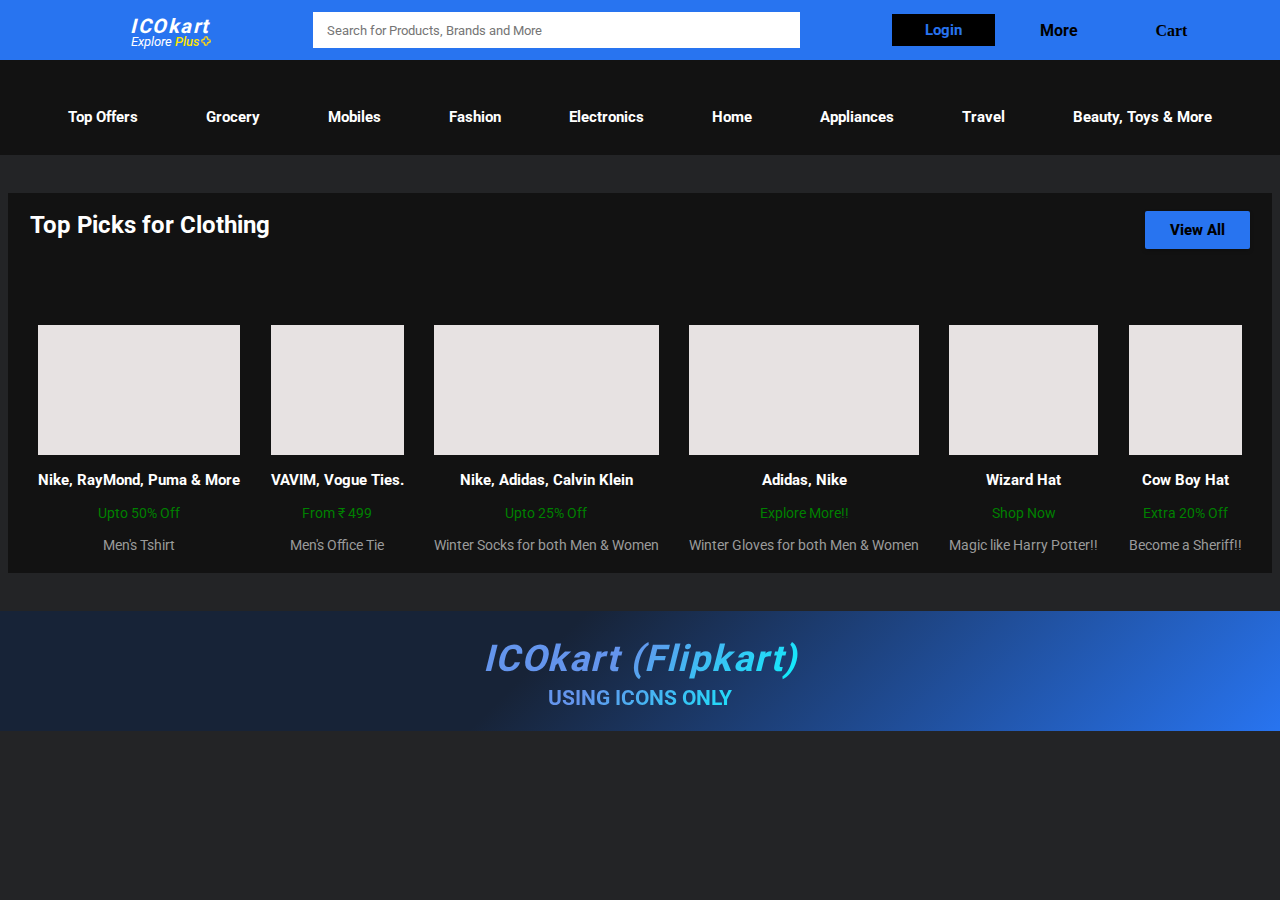
<file: Index.html>
<!DOCTYPE html>
<html lang="en">
<meta charset="utf-8">
<meta name="viewport" content="width=device-width, initial-scale=1">
<meta name="viewport" content="width=device-width, initial-scale=1, maximum-scale=1, user-scalable=no">

<head>
    <meta charset="UTF-8">
    <meta http-equiv="X-UA-Compatible" content="IE=edge">
    <meta name="viewport" content="width=device-width, initial-scale=1.0">
    <title> Icokart - Flipkart Icon Version</title>
    <link rel="stylesheet" href="https://cdnjs.cloudflare.com/ajax/libs/font-awesome/5.15.3/css/all.min.css"
        integrity="sha512-iBBXm8fW90+nuLcSKlbmrPcLa0OT92xO1BIsZ+ywDWZCvqsWgccV3gFoRBv0z+8dLJgyAHIhR35VZc2oM/gI1w=="
        crossorigin="anonymous" referrerpolicy="no-referrer" />
    <link rel="preconnect" href="https://fonts.gstatic.com">
    <link href="https://fonts.googleapis.com/css2?family=Heebo:wght@500&display=swap" rel="stylesheet">
    <link rel="stylesheet" type="text/css" href="flipstyle.css">
    <link rel="shortcut icon" href="flipkart_icon-icons.com_62718.ico">
</head>

<body>
    <header>
        <div class="logo_container">
            <div class="container">
                <a href="#" class="flipKart">ICOkart</a>
                <div class="plus_container">
                    <a href="#" class="plus">
                        Explore <span>Plus</span>
                    </a>
                    <img src="plus.png" width="10px">
                </div>
            </div>
        </div>

        <div class="search_container">
            <input type="search" class="search" placeholder="Search for Products, Brands and More">
        </div>

        <div class="links">
            <div class="login">
                <a href="#">
                    <button class="btn_Login">Login</button>
                </a>

                <img src="pointer.png" class="pointer">

                <ul class="login_Options">
                    <li class="login_EachOption">
                        New Customer?
                        <a href="#" class="signUp">
                            Sign Up
                        </a>
                    </li>

                    <li class="login_EachOption">
                        <a href="#">
                            <i class="fas fa-user-circle icon"></i> My Profile
                        </a>
                    </li>

                    <li class="login_EachOption">
                        <a href="#">
                            <i class="fas fa-star-of-life icon"></i> Flipkart Plus Zone
                        </a>
                    </li>

                    <li class="login_EachOption">
                        <a href="#">
                            <i class="fas fa-wallet icon"></i> Orders
                        </a>
                    </li>

                    <li class="login_EachOption">
                        <a href="#">
                            <i class="fas fa-heart icon"></i> Wishlist
                        </a>
                    </li>

                    <li class="login_EachOption">
                        <a href="#">
                            <i class="fas fa-credit-card icon"></i> Rewards
                        </a>
                    </li>

                    <li class="login_EachOption">
                        <a href="#">
                            <i class="fas fa-gift icon"></i> Gift Cards
                        </a>
                    </li>
                </ul>
            </div>

            <nav>
                <ul>
                    <li class="dropdown_Options">
                        <span>More</span>
                        <img src="pointer.png" class="pointer">

                        <ul class="more_Options">
                            <li class="single_Option">
                                <a href="#">
                                    <i class="fas fa-bell icon"></i> Notification Preferences
                                </a>
                            </li>

                            <li class="single_Option">
                                <a href="#">
                                    <i class="fas fa-shopping-basket icon"></i> Sell on Flipkart
                                </a>
                            </li>

                            <li class="single_Option">
                                <a href="#">
                                    <i class="fas fa-question-circle icon"></i> 24x7 Customer Care
                                </a>
                            </li>

                            <li class="single_Option">
                                <a href="#">
                                    <i class="fas fa-chart-line icon"></i> Advertise
                                </a>
                            </li>

                            <li class="single_Option">
                                <a href="#">
                                    <i class="fas fa-download icon"></i> Download App
                                </a>
                            </li>
                        </ul>
                    </li>
                </ul>

                <span class="cart">
                    <i class="fas fa-shopping-cart shopping_Cart"></i> Cart
                </span>
            </nav>
        </div>
    </header>

    <main>

        <!-- ? *************************** Categories Items *********************** -->

        <section class="categories">

            <a href="#" class="category_Link">
                <div class="category_Item">
                    <div class="category_Icon">
                        <i class="fas fa-gifts fa-2x"></i>
                    </div>
                    <p>Top Offers</p>
                </div>
            </a>

            <a href="#" class="category_Link">
                <div class="category_Item">
                    <div class="category_Icon">
                        <i class="fas fa-shopping-bag fa-2x"></i>
                    </div>
                    <p>Grocery</p>
                </div>
            </a>

            <a href="#" class="category_Link">
                <div class="category_Item">
                    <div class="category_Icon">
                        <i class="fas fa-mobile fa-2x"></i>
                        <i class="fas fa-mobile-alt fa-2x"></i>
                    </div>
                    <p>Mobiles</p>
                </div>
            </a>

            <a href="#" class="category_Link">
                <div class="category_Item">
                    <div class="category_Icon">
                        <i class="fas fa-vest-patches fa-2x"></i>
                    </div>
                    <p>Fashion</p>
                </div>
            </a>

            <a href="#" class="category_Link">
                <div class="category_Item">
                    <div class="category_Icon">
                        <i class="fas fa-laptop fa-2x"></i>
                        <i class="fas fa-headphones-alt fa-2x"></i>
                    </div>
                    <p>Electronics</p>
                </div>
            </a>

            <a href="#" class="category_Link">
                <div class="category_Item">
                    <div class="category_Icon">
                        <i class="fas fa-couch fa-2x"></i>
                    </div>
                    <p>Home</p>
                </div>
            </a>

            <a href="#" class="category_Link">
                <div class="category_Item">
                    <div class="category_Icon">
                        <i class="fas fa-tv fa-2x"></i>
                    </div>
                    <p>Appliances</p>
                </div>
            </a>

            <a href="#" class="category_Link">
                <div class="category_Item">
                    <div class="category_Icon">
                        <i class="fas fa-plane fa-2x"></i>
                    </div>
                    <p>Travel</p>
                </div>
            </a>

            <a href="#" class="category_Link">
                <div class="category_Item">
                    <div class="category_Icon">
                        <i class="fas fa-baby-carriage fa-2x"></i>
                        <i class="fas fa-gamepad"></i>
                    </div>
                    <p>Beauty, Toys & More</p>
                </div>
            </a>
        </section>

        <br>
        <br>

        <!-- ? *************************** Clothing Menu *********************** -->

        <section class="clothing_Menu">

            <div class="clothing_Header">
                <h2 class="clothing_Title">Top Picks for Clothing</h2>

                <a href="#" class="all_ClothingAnchor">
                    <button class="all_ClothItems">View All</button>
                </a>
            </div>

            <div class="all_Clothes">
                <a href="#" class="clothing_Link">
                    <div class="clothing_Item">
                        <div class="clothing_Icon">
                            <i class="fas fa-tshirt fa-5x"></i>
                        </div>

                        <div class="clothing_Caption">
                            <p>Nike, RayMond, Puma & More</p>
                            <p>Upto 50% Off </p>
                            <p>Men's Tshirt</p>
                        </div>
                    </div>
                </a>

                <a href="#" class="clothing_Link">
                    <div class="clothing_Item">
                        <div class="clothing_Icon">
                            <i class="fas fa-user-tie fa-5x"></i>
                        </div>

                        <div class="clothing_Caption">
                            <p>VAVIM, Vogue Ties.</p>
                            <p>From &#8377; 499 </p>
                            <p>Men's Office Tie</p>
                        </div>
                    </div>
                </a>

                <a href="#" class="clothing_Link">
                    <div class="clothing_Item">
                        <div class="clothing_Icon">
                            <i class="fas fa-socks fa-5x"></i>
                        </div>

                        <div class="clothing_Caption">
                            <p>Nike, Adidas, Calvin Klein</p>
                            <p>Upto 25% Off </p>
                            <p>Winter Socks for both Men & Women</p>
                        </div>
                    </div>
                </a>

                <a href="#" class="clothing_Link">
                    <div class="clothing_Item">
                        <div class="clothing_Icon">
                            <i class="fas fa-mitten fa-5x"></i>
                        </div>

                        <div class="clothing_Caption">
                            <p>Adidas, Nike</p>
                            <p>Explore More!!</p>
                            <p>Winter Gloves for both Men & Women</p>
                        </div>
                    </div>
                </a>

                <a href="#" class="clothing_Link">
                    <div class="clothing_Item">
                        <div class="clothing_Icon">
                            <i class="fas fa-hat-wizard fa-5x"></i>
                        </div>

                        <div class="clothing_Caption">
                            <p>Wizard Hat</p>
                            <p>Shop Now</p>
                            <p>Magic like Harry Potter!!</p>
                        </div>
                    </div>
                </a>

                <a href="#" class="clothing_Link">
                    <div class="clothing_Item">
                        <div class="clothing_Icon">
                            <i class="fas fa-hat-cowboy-side fa-5x"></i>
                        </div>

                        <div class="clothing_Caption">
                            <p>Cow Boy Hat</p>
                            <p>Extra 20% Off</p>
                            <p>Become a Sheriff!!</p>
                        </div>
                    </div>
                </a>
            </div>
        </section>
    </main>

    <br>
    <br>

    <!-- ? *************************** Footer *********************** -->

    <footer>
        <span class="note">
            <span>ICOkart (Flipkart)</span>
            <strong>USING ICONS ONLY</strong>
        </span>
    </footer>

</body>

</html>
</file>
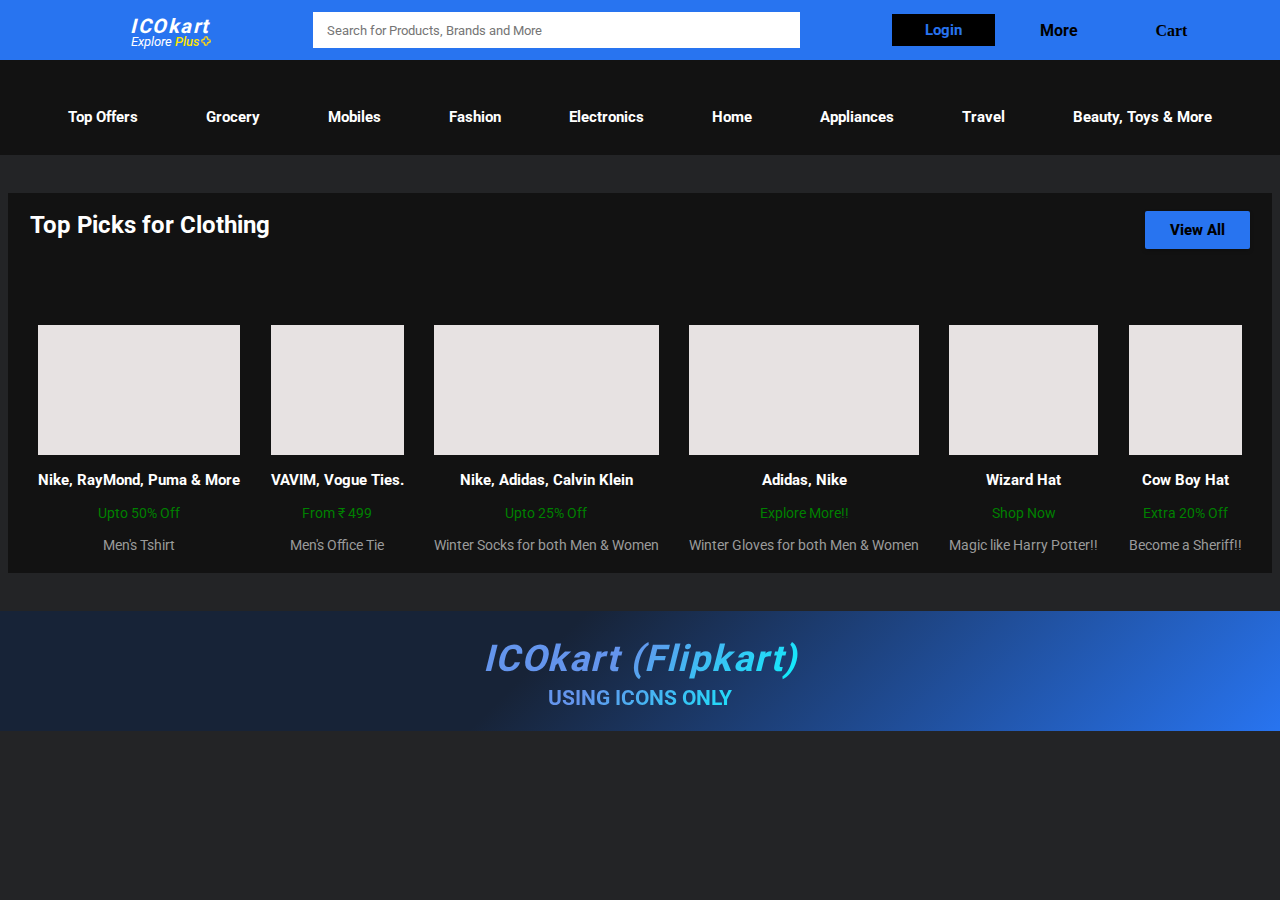
<file: index.html>
<!DOCTYPE html>
<html lang="en">
<meta charset="utf-8">
<meta name="viewport" content="width=device-width, initial-scale=1">
<meta name="viewport" content="width=device-width, initial-scale=1, maximum-scale=1, user-scalable=no">

<head>
    <meta charset="UTF-8">
    <meta http-equiv="X-UA-Compatible" content="IE=edge">
    <meta name="viewport" content="width=device-width, initial-scale=1.0">
    <title> Icokart - Flipkart Icon Version</title>
    <link rel="stylesheet" href="https://cdnjs.cloudflare.com/ajax/libs/font-awesome/5.15.3/css/all.min.css"
        integrity="sha512-iBBXm8fW90+nuLcSKlbmrPcLa0OT92xO1BIsZ+ywDWZCvqsWgccV3gFoRBv0z+8dLJgyAHIhR35VZc2oM/gI1w=="
        crossorigin="anonymous" referrerpolicy="no-referrer" />
    <link rel="preconnect" href="https://fonts.gstatic.com">
    <link href="https://fonts.googleapis.com/css2?family=Heebo:wght@500&display=swap" rel="stylesheet">
    <link rel="stylesheet" type="text/css" href="flipstyle.css">
    <link rel="shortcut icon" href="flipkart_icon-icons.com_62718.ico">
</head>

<body>
    <header>
        <div class="logo_container">
            <div class="container">
                <a href="#" class="flipKart">ICOkart</a>
                <div class="plus_container">
                    <a href="#" class="plus">
                        Explore <span>Plus</span>
                    </a>
                    <img src="plus.png" width="10px">
                </div>
            </div>
        </div>

        <div class="search_container">
            <input type="text" class="search" id="switch" placeholder="Search for Products, Brands and More">
        </div>

        <div class="links">
            <div class="login">
                <a href="#">
                    <button class="btn_Login">Login</button>
                </a>

                <img src="pointer.png" class="pointer">

                <ul class="login_Options">
                    <li class="login_EachOption">
                        New Customer?
                        <a href="#" class="signUp">
                            Sign Up
                        </a>
                    </li>

                    <li class="login_EachOption">
                        <a href="#">
                            <i class="fas fa-user-circle icon"></i> My Profile
                        </a>
                    </li>

                    <li class="login_EachOption">
                        <a href="#">
                            <i class="fas fa-star-of-life icon"></i> Flipkart Plus Zone
                        </a>
                    </li>

                    <li class="login_EachOption">
                        <a href="#">
                            <i class="fas fa-wallet icon"></i> Orders
                        </a>
                    </li>

                    <li class="login_EachOption">
                        <a href="#">
                            <i class="fas fa-heart icon"></i> Wishlist
                        </a>
                    </li>

                    <li class="login_EachOption">
                        <a href="#">
                            <i class="fas fa-credit-card icon"></i> Rewards
                        </a>
                    </li>

                    <li class="login_EachOption">
                        <a href="#">
                            <i class="fas fa-gift icon"></i> Gift Cards
                        </a>
                    </li>
                </ul>
            </div>

            <nav>
                <ul>
                    <li class="dropdown_Options">
                        <span>More</span>
                        <img src="pointer.png" class="pointer">

                        <ul class="more_Options">
                            <li class="single_Option">
                                <a href="#">
                                    <i class="fas fa-bell icon"></i> Notification Preferences
                                </a>
                            </li>

                            <li class="single_Option">
                                <a href="#">
                                    <i class="fas fa-shopping-basket icon"></i> Sell on Flipkart
                                </a>
                            </li>

                            <li class="single_Option">
                                <a href="#">
                                    <i class="fas fa-question-circle icon"></i> 24x7 Customer Care
                                </a>
                            </li>

                            <li class="single_Option">
                                <a href="#">
                                    <i class="fas fa-chart-line icon"></i> Advertise
                                </a>
                            </li>

                            <li class="single_Option">
                                <a href="#">
                                    <i class="fas fa-download icon"></i> Download App
                                </a>
                            </li>
                        </ul>
                    </li>
                </ul>

                <span class="cart">
                    <i class="fas fa-shopping-cart shopping_Cart"></i> Cart
                </span>
            </nav>
        </div>
    </header>

    <main>

        <!-- ? *************************** Categories Items *********************** -->

        <section class="categories">

            <a href="#" class="category_Link">
                <div class="category_Item">
                    <div class="category_Icon">
                        <i class="fas fa-gifts fa-2x"></i>
                    </div>
                    <p>Top Offers</p>
                </div>
            </a>

            <a href="#" class="category_Link">
                <div class="category_Item">
                    <div class="category_Icon">
                        <i class="fas fa-shopping-bag fa-2x"></i>
                    </div>
                    <p>Grocery</p>
                </div>
            </a>

            <a href="#" class="category_Link">
                <div class="category_Item">
                    <div class="category_Icon">
                        <i class="fas fa-mobile fa-2x"></i>
                        <i class="fas fa-mobile-alt fa-2x"></i>
                    </div>
                    <p>Mobiles</p>
                </div>
            </a>

            <a href="#" class="category_Link">
                <div class="category_Item">
                    <div class="category_Icon">
                        <i class="fas fa-vest-patches fa-2x"></i>
                    </div>
                    <p>Fashion</p>
                </div>
            </a>

            <a href="#" class="category_Link">
                <div class="category_Item">
                    <div class="category_Icon">
                        <i class="fas fa-laptop fa-2x"></i>
                        <i class="fas fa-headphones-alt fa-2x"></i>
                    </div>
                    <p>Electronics</p>
                </div>
            </a>

            <a href="#" class="category_Link">
                <div class="category_Item">
                    <div class="category_Icon">
                        <i class="fas fa-couch fa-2x"></i>
                    </div>
                    <p>Home</p>
                </div>
            </a>

            <a href="#" class="category_Link">
                <div class="category_Item">
                    <div class="category_Icon">
                        <i class="fas fa-tv fa-2x"></i>
                    </div>
                    <p>Appliances</p>
                </div>
            </a>

            <a href="#" class="category_Link">
                <div class="category_Item">
                    <div class="category_Icon">
                        <i class="fas fa-plane fa-2x"></i>
                    </div>
                    <p>Travel</p>
                </div>
            </a>

            <a href="#" class="category_Link">
                <div class="category_Item">
                    <div class="category_Icon">
                        <i class="fas fa-baby-carriage fa-2x"></i>
                        <i class="fas fa-gamepad"></i>
                    </div>
                    <p>Beauty, Toys & More</p>
                </div>
            </a>
        </section>

        <br>
        <br>

        <!-- ? *************************** Clothing Menu *********************** -->

        <section class="clothing_Menu">

            <div class="clothing_Header">
                <h2 class="clothing_Title">Top Picks for Clothing</h2>

                <a href="#" class="all_ClothingAnchor">
                    <button class="all_ClothItems">View All</button>
                </a>
            </div>

            <div class="all_Clothes">
                <a href="#" class="clothing_Link">
                    <div class="clothing_Item">
                        <div class="clothing_Icon">
                            <i class="fas fa-tshirt fa-5x"></i>
                        </div>

                        <div class="clothing_Caption">
                            <p>Nike, RayMond, Puma & More</p>
                            <p>Upto 50% Off </p>
                            <p>Men's Tshirt</p>
                        </div>
                    </div>
                </a>

                <a href="#" class="clothing_Link">
                    <div class="clothing_Item">
                        <div class="clothing_Icon">
                            <i class="fas fa-user-tie fa-5x"></i>
                        </div>

                        <div class="clothing_Caption">
                            <p>VAVIM, Vogue Ties.</p>
                            <p>From &#8377; 499 </p>
                            <p>Men's Office Tie</p>
                        </div>
                    </div>
                </a>

                <a href="#" class="clothing_Link">
                    <div class="clothing_Item">
                        <div class="clothing_Icon">
                            <i class="fas fa-socks fa-5x"></i>
                        </div>

                        <div class="clothing_Caption">
                            <p>Nike, Adidas, Calvin Klein</p>
                            <p>Upto 25% Off </p>
                            <p>Winter Socks for both Men & Women</p>
                        </div>
                    </div>
                </a>

                <a href="#" class="clothing_Link">
                    <div class="clothing_Item">
                        <div class="clothing_Icon">
                            <i class="fas fa-mitten fa-5x"></i>
                        </div>

                        <div class="clothing_Caption">
                            <p>Adidas, Nike</p>
                            <p>Explore More!!</p>
                            <p>Winter Gloves for both Men & Women</p>
                        </div>
                    </div>
                </a>

                <a href="#" class="clothing_Link">
                    <div class="clothing_Item">
                        <div class="clothing_Icon">
                            <i class="fas fa-hat-wizard fa-5x"></i>
                        </div>

                        <div class="clothing_Caption">
                            <p>Wizard Hat</p>
                            <p>Shop Now</p>
                            <p>Magic like Harry Potter!!</p>
                        </div>
                    </div>
                </a>

                <a href="#" class="clothing_Link">
                    <div class="clothing_Item">
                        <div class="clothing_Icon">
                            <i class="fas fa-hat-cowboy-side fa-5x"></i>
                        </div>

                        <div class="clothing_Caption">
                            <p>Cow Boy Hat</p>
                            <p>Extra 20% Off</p>
                            <p>Become a Sheriff!!</p>
                        </div>
                    </div>
                </a>
            </div>
        </section>
    </main>

    <br>
    <br>

    <!-- ? *************************** Footer *********************** -->

    <footer>
        <span class="note">
            <span>ICOkart (Flipkart)</span>
            <strong>USING ICONS ONLY</strong>
        </span>
    </footer>

    <script>

        //switching the placeholder
        var switchText = document.getElementById("switch");
        var mediaQuery = window.matchMedia("(max-width: 490px)");

        function switchPlaceHolder(x){
            if(x.matches){
                switchText.placeholder = "Search for Products";
            } else{
                switchText.placeholder = "Search for Products, Brands and More";
            }
        }

        switchPlaceHolder(mediaQuery);
        mediaQuery.addListener(switchPlaceHolder);
    </script>

</body>

</html>
</file>
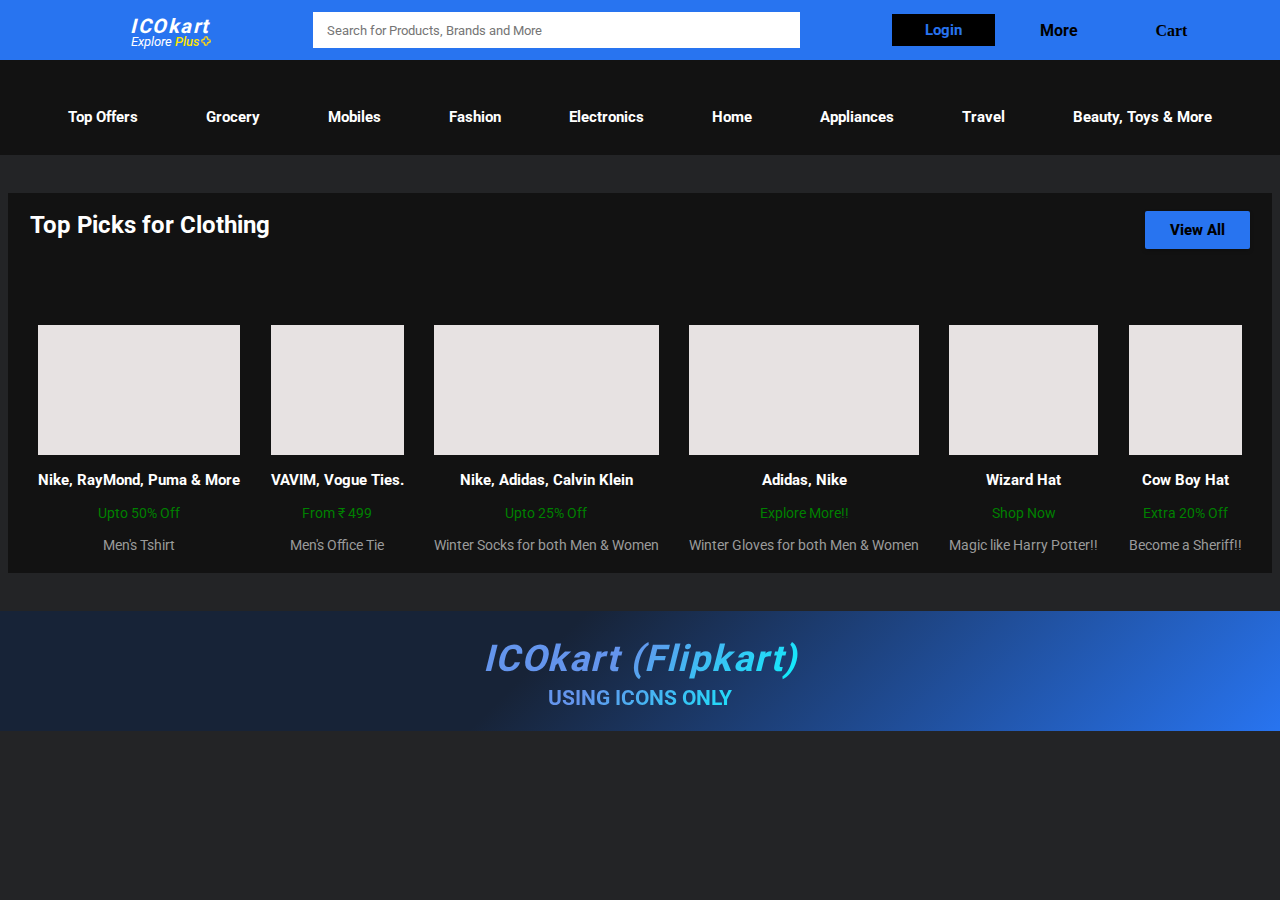
<file: Flipkart.html>
<!DOCTYPE html>
<html lang="en">
<meta charset="utf-8">
<meta name="viewport" content="width=device-width, initial-scale=1">
<meta name="viewport" content="width=device-width, initial-scale=1, maximum-scale=1, user-scalable=no">

<head>
    <meta charset="UTF-8">
    <meta http-equiv="X-UA-Compatible" content="IE=edge">
    <meta name="viewport" content="width=device-width, initial-scale=1.0">
    <title> Icokart - Flipkart Icon Version</title>
    <link rel="stylesheet" href="https://cdnjs.cloudflare.com/ajax/libs/font-awesome/5.15.3/css/all.min.css"
        integrity="sha512-iBBXm8fW90+nuLcSKlbmrPcLa0OT92xO1BIsZ+ywDWZCvqsWgccV3gFoRBv0z+8dLJgyAHIhR35VZc2oM/gI1w=="
        crossorigin="anonymous" referrerpolicy="no-referrer" />
    <link rel="preconnect" href="https://fonts.gstatic.com">
    <link href="https://fonts.googleapis.com/css2?family=Heebo:wght@500&display=swap" rel="stylesheet">
    <link rel="stylesheet" type="text/css" href="flipstyle.css">
    <link rel="shortcut icon" href="flipkart_icon-icons.com_62718.ico">
</head>

<body>
    <header>
        <div class="logo_container">
            <div class="container">
                <a href="#" class="flipKart">ICOkart</a>
                <div class="plus_container">
                    <a href="#" class="plus">
                        Explore <span>Plus</span>
                    </a>
                    <img src="plus.png" width="10px">
                </div>
            </div>
        </div>

        <div class="search_container">
            <input type="search" class="search" placeholder="Search for Products, Brands and More">
        </div>

        <div class="links">
            <div class="login">
                <a href="#">
                    <button class="btn_Login">Login</button>
                </a>

                <img src="pointer.png" class="pointer">

                <ul class="login_Options">
                    <li class="login_EachOption">
                        New Customer?
                        <a href="#" class="signUp">
                            Sign Up
                        </a>
                    </li>

                    <li class="login_EachOption">
                        <a href="#">
                            <i class="fas fa-user-circle icon"></i> My Profile
                        </a>
                    </li>

                    <li class="login_EachOption">
                        <a href="#">
                            <i class="fas fa-star-of-life icon"></i> Flipkart Plus Zone
                        </a>
                    </li>

                    <li class="login_EachOption">
                        <a href="#">
                            <i class="fas fa-wallet icon"></i> Orders
                        </a>
                    </li>

                    <li class="login_EachOption">
                        <a href="#">
                            <i class="fas fa-heart icon"></i> Wishlist
                        </a>
                    </li>

                    <li class="login_EachOption">
                        <a href="#">
                            <i class="fas fa-credit-card icon"></i> Rewards
                        </a>
                    </li>

                    <li class="login_EachOption">
                        <a href="#">
                            <i class="fas fa-gift icon"></i> Gift Cards
                        </a>
                    </li>
                </ul>
            </div>

            <nav>
                <ul>
                    <li class="dropdown_Options">
                        <span>More</span>
                        <img src="pointer.png" class="pointer">

                        <ul class="more_Options">
                            <li class="single_Option">
                                <a href="#">
                                    <i class="fas fa-bell icon"></i> Notification Preferences
                                </a>
                            </li>

                            <li class="single_Option">
                                <a href="#">
                                    <i class="fas fa-shopping-basket icon"></i> Sell on Flipkart
                                </a>
                            </li>

                            <li class="single_Option">
                                <a href="#">
                                    <i class="fas fa-question-circle icon"></i> 24x7 Customer Care
                                </a>
                            </li>

                            <li class="single_Option">
                                <a href="#">
                                    <i class="fas fa-chart-line icon"></i> Advertise
                                </a>
                            </li>

                            <li class="single_Option">
                                <a href="#">
                                    <i class="fas fa-download icon"></i> Download App
                                </a>
                            </li>
                        </ul>
                    </li>
                </ul>

                <span class="cart">
                    <i class="fas fa-shopping-cart shopping_Cart"></i> Cart
                </span>
            </nav>
        </div>
    </header>

    <main>

        <!-- ? *************************** Categories Items *********************** -->

        <section class="categories">

            <a href="#" class="category_Link">
                <div class="category_Item">
                    <div class="category_Icon">
                        <i class="fas fa-gifts fa-2x"></i>
                    </div>
                    <p>Top Offers</p>
                </div>
            </a>

            <a href="#" class="category_Link">
                <div class="category_Item">
                    <div class="category_Icon">
                        <i class="fas fa-shopping-bag fa-2x"></i>
                    </div>
                    <p>Grocery</p>
                </div>
            </a>

            <a href="#" class="category_Link">
                <div class="category_Item">
                    <div class="category_Icon">
                        <i class="fas fa-mobile fa-2x"></i>
                        <i class="fas fa-mobile-alt fa-2x"></i>
                    </div>
                    <p>Mobiles</p>
                </div>
            </a>

            <a href="#" class="category_Link">
                <div class="category_Item">
                    <div class="category_Icon">
                        <i class="fas fa-vest-patches fa-2x"></i>
                    </div>
                    <p>Fashion</p>
                </div>
            </a>

            <a href="#" class="category_Link">
                <div class="category_Item">
                    <div class="category_Icon">
                        <i class="fas fa-laptop fa-2x"></i>
                        <i class="fas fa-headphones-alt fa-2x"></i>
                    </div>
                    <p>Electronics</p>
                </div>
            </a>

            <a href="#" class="category_Link">
                <div class="category_Item">
                    <div class="category_Icon">
                        <i class="fas fa-couch fa-2x"></i>
                    </div>
                    <p>Home</p>
                </div>
            </a>

            <a href="#" class="category_Link">
                <div class="category_Item">
                    <div class="category_Icon">
                        <i class="fas fa-tv fa-2x"></i>
                    </div>
                    <p>Appliances</p>
                </div>
            </a>

            <a href="#" class="category_Link">
                <div class="category_Item">
                    <div class="category_Icon">
                        <i class="fas fa-plane fa-2x"></i>
                    </div>
                    <p>Travel</p>
                </div>
            </a>

            <a href="#" class="category_Link">
                <div class="category_Item">
                    <div class="category_Icon">
                        <i class="fas fa-baby-carriage fa-2x"></i>
                        <i class="fas fa-gamepad"></i>
                    </div>
                    <p>Beauty, Toys & More</p>
                </div>
            </a>
        </section>

        <br>
        <br>

        <!-- ? *************************** Clothing Menu *********************** -->

        <section class="clothing_Menu">

            <div class="clothing_Header">
                <h2 class="clothing_Title">Top Picks for Clothing</h2>

                <a href="#" class="all_ClothingAnchor">
                    <button class="all_ClothItems">View All</button>
                </a>
            </div>

            <div class="all_Clothes">
                <a href="#" class="clothing_Link">
                    <div class="clothing_Item">
                        <div class="clothing_Icon">
                            <i class="fas fa-tshirt fa-5x"></i>
                        </div>

                        <div class="clothing_Caption">
                            <p>Nike, RayMond, Puma & More</p>
                            <p>Upto 50% Off </p>
                            <p>Men's Tshirt</p>
                        </div>
                    </div>
                </a>

                <a href="#" class="clothing_Link">
                    <div class="clothing_Item">
                        <div class="clothing_Icon">
                            <i class="fas fa-user-tie fa-5x"></i>
                        </div>

                        <div class="clothing_Caption">
                            <p>VAVIM, Vogue Ties.</p>
                            <p>From &#8377; 499 </p>
                            <p>Men's Office Tie</p>
                        </div>
                    </div>
                </a>

                <a href="#" class="clothing_Link">
                    <div class="clothing_Item">
                        <div class="clothing_Icon">
                            <i class="fas fa-socks fa-5x"></i>
                        </div>

                        <div class="clothing_Caption">
                            <p>Nike, Adidas, Calvin Klein</p>
                            <p>Upto 25% Off </p>
                            <p>Winter Socks for both Men & Women</p>
                        </div>
                    </div>
                </a>

                <a href="#" class="clothing_Link">
                    <div class="clothing_Item">
                        <div class="clothing_Icon">
                            <i class="fas fa-mitten fa-5x"></i>
                        </div>

                        <div class="clothing_Caption">
                            <p>Adidas, Nike</p>
                            <p>Explore More!!</p>
                            <p>Winter Gloves for both Men & Women</p>
                        </div>
                    </div>
                </a>

                <a href="#" class="clothing_Link">
                    <div class="clothing_Item">
                        <div class="clothing_Icon">
                            <i class="fas fa-hat-wizard fa-5x"></i>
                        </div>

                        <div class="clothing_Caption">
                            <p>Wizard Hat</p>
                            <p>Shop Now</p>
                            <p>Magic like Harry Potter!!</p>
                        </div>
                    </div>
                </a>

                <a href="#" class="clothing_Link">
                    <div class="clothing_Item">
                        <div class="clothing_Icon">
                            <i class="fas fa-hat-cowboy-side fa-5x"></i>
                        </div>

                        <div class="clothing_Caption">
                            <p>Cow Boy Hat</p>
                            <p>Extra 20% Off</p>
                            <p>Become a Sheriff!!</p>
                        </div>
                    </div>
                </a>
            </div>
        </section>
    </main>

    <br>
    <br>

    <!-- ? *************************** Footer *********************** -->

    <footer>
        <span class="note">
            <span>ICOkart (Flipkart)</span>
            <strong>USING ICONS ONLY</strong>
        </span>
    </footer>

</body>

</html>
</file>
<file: flipstyle.css>
@import url("https://fonts.googleapis.com/css2?family=Roboto:wght@300&display=swap");

* {
  margin: 0;
  padding: 0;
  box-sizing: border-box;
  font-family: "Roboto", serif;
}

html{
  scroll-behavior: smooth;
}

body {
  background-color: #232426;
}

/********************************* Header ******************************/

header {
  background: #2874f0;
  height: 60px;
  display: flex;
  justify-content: space-evenly !important;
  place-items: center;
  position: sticky;
  top: 0;
  z-index: 1;
}

header .logo_container {
  width: 10vw;
  position: relative;
  height: 36px;
}

header .logo_container .container {
  position: absolute;
  right: 5px;
}

header .logo_container .flipKart {
  padding: 0 6px;
  color: white;
  text-decoration: none;
  font-size: 20px;
  font-style: italic;
  font-weight: bold;
  letter-spacing: 1.5px;
  font-family: "Heebo", sans-serif;
}

header .logo_container .plus_container {
  position: relative;
  width: 87px;
}

header .logo_container a.plus {
  text-decoration: none;
  position: absolute;
  top: -7px;
  left: 7px;
  font-size: 12.5px;
  font-style: italic;
  color: white;
}

header .logo_container a.plus:hover {
  text-decoration: underline;
}

header .logo_container a.plus span {
  color: #ffe500;
  font-weight: 500;
}

header .logo_container .plus_container img {
  position: absolute;
  right: 0;
  top: -5px;
}

header .search_container {
  width: 38vw;
  /* margin: 0 20px 0 0; */
  position: relative;
}

header .search_container .search {
  width: 100%;
  height: 36px;
  padding: 0 14px;
  outline: none;
  border: none;
}

header .search_container::after {
  position: absolute;
  content: "\f002";
  font-family: "Font Awesome 5 Free";
  font-weight: bold;
  font-size: 17px;
  color: rgb(40, 116, 241);
  right: 15px;
  top: 50%;
  transform: translateY(-50%);
  cursor: pointer;
}

header .links {
  display: inline-flex;
  align-items: center;
}

header .login {
  position: relative;
  /* margin-left: 45px; */
  width: 8vw;
}

header .login a .btn_Login {
  width: 100%;
  height: 32px;
  background: #000;
  color: #2874f0;
  border: none;
  font-size: 15px;
  font-weight: bold;
  cursor: pointer;
}

header .login:hover .pointer {
  display: block;
  top: 7px;
}

header .login .login_Options {
  display: none;
  position: absolute;
  font-family: serif;
  font-weight: bold;
  top: 46px;
  left: 50%;
  transform: translateX(-50%);
  cursor: pointer;
  list-style: none;
  width: 220px;
  background-color: #000;
}

header .login .login_Options .login_EachOption {
  padding: 15px;
  border-bottom: 0.2px solid gray;
  font-size: 14px;
}

header .login .login_Options .login_EachOption:last-child {
  border: none;
}

header .login .login_Options .login_EachOption a {
  text-decoration: none;
  color: #fff;
}

header .login .login_Options .login_EachOption .signUp {
  color: #2874f0;
  float: right;
}

header .login .login_Options .login_EachOption .signUp:hover {
  text-decoration: underline;
}

header .login:hover .login_Options {
  display: block;
  z-index: 90;
}

header nav {
  display: flex;
}

header nav ul {
  list-style: none;
}

header nav ul li.dropdown_Options {
  position: relative;
  margin-left: 45px;
  font-family: serif;
  font-weight: bold;
  cursor: pointer;
}

header nav ul .dropdown_Options span::after {
  content: "\f078";
  font-family: "Font Awesome 5 Free";
  font-size: 10px;
  margin-left: 5px;
}

header nav ul .dropdown_Options:hover span::after {
  content: "\f077";
}

.pointer {
  display: none;
  position: absolute;
  left: 50%;
  transform: translateX(-50%);
  top: -2px;
  height: 66px;
  width: 95px;
}

header nav ul li:hover .pointer {
  display: block;
}

header nav .more_Options {
  display: none;
  position: absolute;
  left: 50%;
  top: 39px;
  transform: translateX(-50%);
  width: 220px;
  background-color: #000;
}

header nav .more_Options .single_Option {
  padding: 15px;
  border-bottom: 0.2px solid gray;
  font-size: 13px;
}

header nav .more_Options .single_Option:last-child {
  border: none;
}

header nav .more_Options .single_Option a {
  text-decoration: none;
  color: #fff;
}

header nav ul li:hover .more_Options {
  display: block;
  z-index: 90;
}

.icon {
  margin-right: 13px;
  color: #2874f0;
  font-size: 14px;
}

header nav .cart {
  margin-left: 60px;
  font-family: serif;
  font-weight: bold;
  cursor: pointer;
}

header nav .cart .shopping_Cart {
  margin-right: 5px;
}

/********************************* Main Content ******************************/

main {
  place-items: 🇨enter;
}

/********************************* Categories Items ******************************/

main .categories {
  display: flex;
  justify-content: space-evenly;
  background-color: #121212;
  height: 95px;
  align-items: center;
}

main .categories .category_Link {
  text-decoration: none;
  color: #fff;
  text-align: center;
}

main .categories .category_Link .category_Item .category_Icon {
  position: relative;
  background-size: 100%;
}

.fa-gifts {
  background-image: linear-gradient(
    45deg,
    red,
    orange,
    rgba(255, 255, 0, 0.555)
  );
  background-clip: icon;
  -webkit-background-clip: text;
  -moz-background-clip: text;
  -webkit-text-fill-color: transparent;
  -moz-text-fill-color: transparent;
}

.fa-shopping-bag {
  background-image: linear-gradient(50deg, blue, green, red);
  background-clip: icon;
  -webkit-background-clip: text;
  -moz-background-clip: text;
  -webkit-text-fill-color: transparent;
  -moz-text-fill-color: transparent;
}

.fa-mobile {
  background-image: linear-gradient(
    to bottom,
    rgba(0, 0, 0, 0.575),
    10%,
    rgb(214, 18, 50)
  );
  background-clip: icon;
  -webkit-background-clip: text;
  -moz-background-clip: text;
  -webkit-text-fill-color: transparent;
  -moz-text-fill-color: transparent;
  font-size: 40px;
}

.fa-mobile-alt {
  background-image: linear-gradient(70deg, rgb(96, 96, 235), orange);
  background-clip: icon;
  -webkit-background-clip: text;
  -moz-background-clip: text;
  -webkit-text-fill-color: transparent;
  -moz-text-fill-color: transparent;
  transform: translateX(-15px);
  z-index: 2;
}

.fa-vest-patches {
  background-image: linear-gradient(90deg, purple, blue, cornflowerblue);
  background-clip: icon;
  -webkit-background-clip: text;
  -moz-background-clip: text;
  -webkit-text-fill-color: transparent;
  -moz-text-fill-color: transparent;
}

.fa-laptop {
  background-image: linear-gradient(50deg, gray, blue);
  background-clip: icon;
  -webkit-background-clip: text;
  -moz-background-clip: text;
  -webkit-text-fill-color: transparent;
  -moz-text-fill-color: transparent;
}

.fa-headphones-alt {
  background-image: linear-gradient(360deg, black, red);
  background-clip: icon;
  -webkit-background-clip: text;
  -moz-background-clip: text;
  -webkit-text-fill-color: transparent;
  -moz-text-fill-color: transparent;
  transform: translateX(-7px) rotate3d(-1, 10, 0, 225deg);
}

.fa-couch {
  background-image: linear-gradient(50deg, cornflowerblue, orange, aqua);
  background-clip: icon;
  -webkit-background-clip: text;
  -moz-background-clip: text;
  -webkit-text-fill-color: transparent;
  -moz-text-fill-color: transparent;
}

.fa-tv {
  background-image: linear-gradient(120deg, gray, orange, red, rgb(3, 92, 3));
  background-clip: icon;
  -webkit-background-clip: text;
  -moz-background-clip: text;
  -webkit-text-fill-color: transparent;
  -moz-text-fill-color: transparent;
}

.fa-plane {
  background-image: linear-gradient(100deg, wheat, red, wheat);
  background-clip: icon;
  -webkit-background-clip: text;
  -moz-background-clip: text;
  -webkit-text-fill-color: transparent;
  -moz-text-fill-color: transparent;
}

.fa-baby-carriage {
  background-image: linear-gradient(
    10deg,
    rgb(238, 25, 60),
    orange,
    rgb(3, 92, 3)
  );
  background-clip: icon;
  -webkit-background-clip: text;
  -moz-background-clip: text;
  -webkit-text-fill-color: transparent;
  -moz-text-fill-color: transparent;
}

.fa-gamepad {
  background-image: linear-gradient(70deg, rgb(238, 25, 60), gray);
  background-clip: icon;
  -webkit-background-clip: text;
  -moz-background-clip: text;
  -webkit-text-fill-color: transparent;
  -moz-text-fill-color: transparent;
  font-size: 25px;
  transform: translateY(6px);
}

main .categories .category_Link .category_Item p {
  margin-top: 19px;
  font-size: 15px;
  font-weight: bolder;
}

main .categories .category_Link:hover .category_Item p {
  color: #2874f0;
}

/*************************** Clothing Menu ***********************/

main .clothing_Menu {
  background-color: #121212;
  height: 380px;
  position: relative;
  margin: 0 8px 0;
}

main .clothing_Menu .clothing_Title {
  color: #fff;
  margin: 18px 0 0 22px;
  display: inline-block;
}

main .clothing_Menu .all_ClothingAnchor {
  text-decoration: none;
  color: #fff;
}

main .clothing_Menu .all_ClothingAnchor .all_ClothItems {
  background: #2874f0;
  box-shadow: 0 2px 4px 0 rgb(0 0 0 / 20%);
  border: none;
  float: right;
  margin: 18px 22px 0 0;
  border-radius: 2px;
  padding: 10px 25px;
  font-size: 15px;
  font-weight: 800;
  transition: box-shadow 0.2s ease;
  cursor: pointer;
}

main .clothing_Menu .all_Clothes {
  clear: right;
  display: flex;
  flex-direction: row;
  justify-content: space-evenly;
  align-items: center;
  height: 100%;
}

main .clothing_Menu .all_Clothes .clothing_Link {
  text-align: center;
  color: white;
  text-decoration: none;
  cursor: default;
}

main .clothing_Menu .all_Clothes .clothing_Link .clothing_Item {
  cursor: pointer;
}

main
  .clothing_Menu
  .all_Clothes
  .clothing_Link
  .clothing_Item:hover
  .clothing_Icon {
  transform: scale(1.1);
}

main .clothing_Menu .all_Clothes .clothing_Link .clothing_Item .clothing_Icon {
  background-color: rgb(231, 226, 226);
  height: 130px;
  display: flex;
  align-items: center;
  justify-content: center;
}

main
  .clothing_Menu
  .all_Clothes
  .clothing_Link
  .clothing_Item
  .clothing_Caption
  p {
  padding: 16px 0 0;
  font-size: 13.5px;
}

main
  .clothing_Menu
  .all_Clothes
  .clothing_Link
  .clothing_Item
  .clothing_Caption
  p:first-child {
  font-size: 15px;
  font-weight: bold;
}

main
  .clothing_Menu
  .all_Clothes
  .clothing_Link
  .clothing_Item
  .clothing_Caption
  p:nth-child(2) {
  color: green;
}

main
  .clothing_Menu
  .all_Clothes
  .clothing_Link
  .clothing_Item
  .clothing_Caption
  p:nth-child(3) {
  color: #9b9b9b;
}

.fa-tshirt {
  background-image: linear-gradient(to top, orange, rgb(238, 25, 60), yellow);
  background-clip: icon;
  -webkit-background-clip: text;
  -moz-background-clip: text;
  -webkit-text-fill-color: transparent;
  -moz-text-fill-color: transparent;
}

.fa-user-tie {
  background-image: linear-gradient(rgb(21, 255, 0) 50%, rgb(8, 243, 145));
  background-clip: icon;
  -webkit-background-clip: text;
  -moz-background-clip: text;
  -webkit-text-fill-color: transparent;
  -moz-text-fill-color: transparent;
}

.fa-socks {
  background-image: linear-gradient(to bottom, gray, rgba(41, 40, 40, 0.753));
  background-clip: icon;
  -webkit-background-clip: text;
  -moz-background-clip: text;
  -webkit-text-fill-color: transparent;
  -moz-text-fill-color: transparent;
}

.fa-mitten {
  background-image: linear-gradient(
    to top,
    rgb(86, 206, 6),
    rgba(218, 163, 11, 0.849)
  );
  background-clip: icon;
  -webkit-background-clip: text;
  -moz-background-clip: text;
  -webkit-text-fill-color: transparent;
  -moz-text-fill-color: transparent;
}

.fa-hat-wizard {
  background-image: linear-gradient(
    to bottom,
    rgb(166, 6, 206),
    rgba(11, 107, 218, 0.753)
  );
  background-clip: icon;
  -webkit-background-clip: text;
  -moz-background-clip: text;
  -webkit-text-fill-color: transparent;
  -moz-text-fill-color: transparent;
}

.fa-hat-cowboy-side {
  background-image: linear-gradient(to bottom, brown, rgba(165, 42, 42, 0.295));
  background-clip: icon;
  -webkit-background-clip: text;
  -moz-background-clip: text;
  -webkit-text-fill-color: transparent;
  -moz-text-fill-color: transparent;
}

/*************************** Footer ***********************/

footer {
  height: 120px;
  background: linear-gradient(135deg, #172337 42%, #2874f0);
  display: grid;
  place-items: center;
  transition: 2s ease-in-out 0.1s;
}

footer:hover {
  background: linear-gradient(135deg, rgb(16, 85, 211) 42%, aqua);
}

footer .note {
  background-image: linear-gradient(135deg, cornflowerblue 42%, aqua);
  background-clip: text;
  -webkit-background-clip: text;
  -moz-background-clip: text;
  -webkit-text-fill-color: transparent;
  -moz-text-fill-color: transparent;
}

footer:hover .note {
  background-image: linear-gradient(135deg, #172337 42%, #2874f0);
  background-clip: text;
  -webkit-background-clip: text;
  -moz-background-clip: text;
  -webkit-text-fill-color: transparent;
  -moz-text-fill-color: transparent;
}

footer .note > span {
  font-size: 2.3em;
  font-style: italic;
  font-weight: bold;
  letter-spacing: 1.5px;
  font-family: "Heebo", sans-serif;
}

footer .note strong {
  font-size: 1.3em;
  text-decoration: none;
  text-decoration-color: transparent;
  text-decoration-thickness: 1.5px;
  transition: 2.5s ease-in-out 0.5s;
  -webkit-text-decoration-color: transparent;
  -moz-text-decoration-color: transparent;
  display: block;
  text-align: center;
}

footer:hover .note strong {
  text-decoration: underline;
  text-decoration-style: wavy;
  text-decoration-color: #32278c;
}

/*************************** Responsiveness ***********************/

@media screen and (max-width: 1120px) {
  main .clothing_Menu .all_Clothes .clothing_Link .clothing_Item .clothing_Icon i{
    font-size: 4em;
  }
}

@media screen and (max-width: 1195px) {
  main .clothing_Menu .all_Clothes{
    overflow-y: hidden;
    overflow-x: auto;
    white-space: nowrap;
    justify-content: normal;
    height: 90%;
  }

  main .clothing_Menu .all_Clothes .clothing_Link{
    padding: 0 23px;  
  }

  .all_Clothes::-webkit-scrollbar{
    background: transparent;
    height: 7px;
    -webkit-overflow-scrolling: touch;
  }

  .all_Clothes::-webkit-scrollbar-thumb{
    background: turquoise;
    border-radius: 50%;
  }
}

@media screen and (max-width: 840px) {
  header nav {
    margin: -24px;
  }

  header nav .cart {
    margin-left: 28px;
  }
}

@media screen and (max-width: 700px) {
  header {
    height: 153px;
    flex-direction: column;
  }

  header .search_container {
    width: 53vw;
  }

  header .login {
    width: 11vw;
  }

  main .categories {
    justify-content: normal;
    overflow-y: hidden;
    overflow-x: auto;
    white-space: nowrap;
  }

  main .categories .category_Link {
    padding: 0 20px;
  }

  main .categories::-webkit-scrollbar {
    background: #18191a; 
    height: 10px;
    -webkit-overflow-scrolling: touch;
  }

  main .categories::-webkit-scrollbar-thumb{
    background: #2874F0;
  }
}

@media screen and (max-width: 505px) {
  main .categories::-webkit-scrollbar{
    visibility: hidden;
  }

  main .categories::-webkit-scrollbar-thumb{
    background: transparent;
  }

  main .all_Clothes::-webkit-scrollbar{
    visibility: hidden;
  }

  main .all_Clothes::-webkit-scrollbar-thumb{
    background: transparent;
  }
}

@media screen and (max-width: 480px) {
  header .login{
    width: 14vw;
  }
}

@media screen and (max-width: 387px){
  main .clothing_Menu .clothing_Header .clothing_Title{
    font-size: 1.1em;
  }

  main .clothing_Menu .clothing_Header .all_ClothingAnchor .all_ClothItems{
    padding: 9px 12px;
    font-size: 13px;
  }
}
</file>
